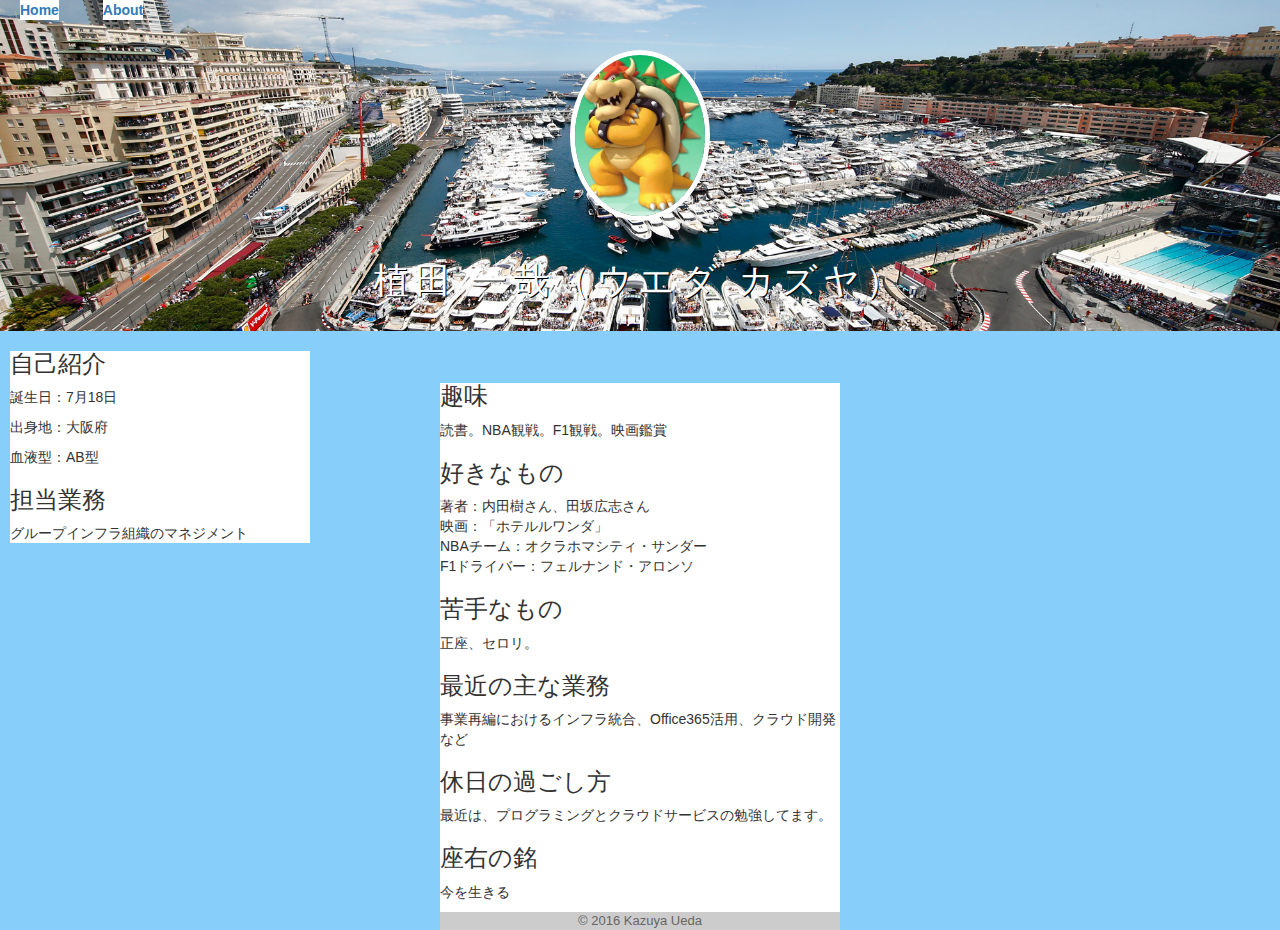
<file: index.html>
<!DOCTYPE html>
<html lang="ja">
  <head>
    <meta charset="utf-8">
    <meta http-equiv="X-UA-Compatible" content="IE=edge">
    <meta name="viewport" content="width=device-width, initial-scale=1">
    <meta name="description" content="TechAcademy_PG特訓中！"/>
    <title>Profile</title>
    <!-- BootstrapのCSS読み込み -->
    <link rel="stylesheet" href="//maxcdn.bootstrapcdn.com/bootstrap/3.3.5/css/bootstrap.min.css">
    <!-- jQuery読み込み -->
    <script src="//ajax.googleapis.com/ajax/libs/jquery/1.11.3/jquery.min.js"></script>
    <!-- BootstrapのJS読み込み -->
    <script src="//maxcdn.bootstrapcdn.com/bootstrap/3.3.5/js/bootstrap.min.js"></script>
   <link rel="stylesheet" href="profile.css" />
  </head>
  <body>
    <header>
      <nav>
        <ul>
          <li><a href="index.html">Home</a></li>
          <li><a href="https://github.com/u-kazuya27" class="selected">About</a></li>
        </ul>
      </nav>
      <div id="logo">
			<img src="Photo/kuppa.jpg" alt="植田 一哉" />
			<br>
			<br>
			<h1>植田 一哉（ウエダ カズヤ）</h1>
      </div>
    </header>
      <div class="basicProfile">
      <section>
			    <h3>自己紹介</h3>
				<p>誕生日：7月18日</p>
				<p>出身地：大阪府</p>
				<p>血液型：AB型</p>
	
			<h3>担当業務</h3>
	        <p>グループインフラ組織のマネジメント</p>
	   </section>	
		</div>
		<div class="Profile2_mainCenter">
		    <section>
					<h3>趣味</h3>
					 <p>読書。NBA観戦。F1観戦。映画鑑賞<br></p>
					<h3>好きなもの</h3>
					 <p>著者：内田樹さん、田坂広志さん<br>映画：「ホテルルワンダ」<br>NBAチーム：オクラホマシティ・サンダー<br>F1ドライバー：フェルナンド・アロンソ<br></p>
					<h3>苦手なもの</h3>
					 <p>正座、セロリ。<br></p>
					<h3>最近の主な業務</h3>
					 <p>事業再編におけるインフラ統合、Office365活用、クラウド開発など</p>
					<h3>休日の過ごし方</h3>
					 <p>最近は、プログラミングとクラウドサービスの勉強してます。<br></p>
					<h3>座右の銘</h3>
					 <p>今を生きる<br></p>
			</section>
	  <footer>
        <p>&copy; 2016 Kazuya Ueda</p>
      </footer>
		</div>
  </body>
</html>
</file>
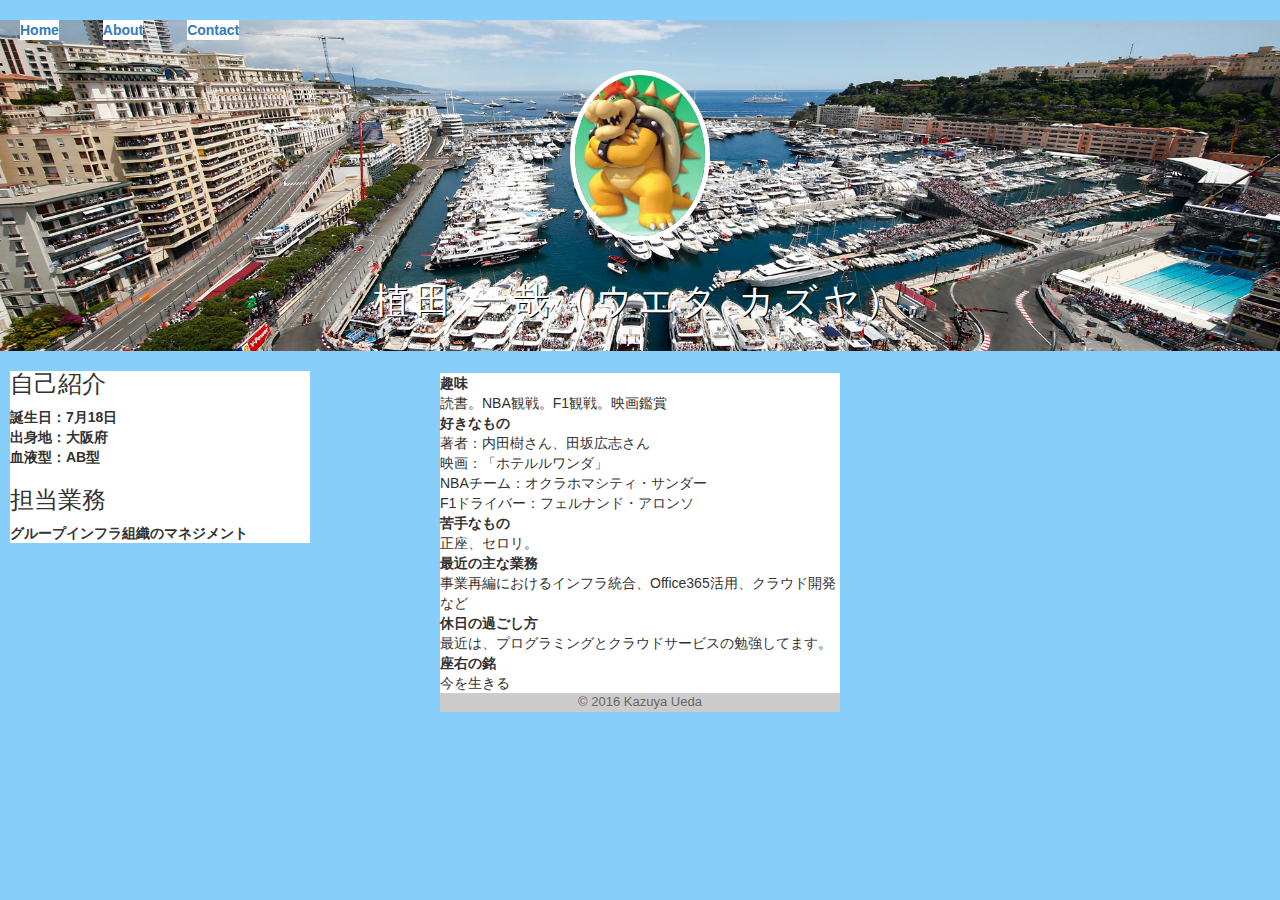
<file: profile.html>
<!DOCTYPE html>
<html lang="ja">
  <head>
    <meta charset="utf-8">
    <meta http-equiv="X-UA-Compatible" content="IE=edge">
    <meta name="viewport" content="width=device-width, initial-scale=1">
    <title>Profile</title>
    <!-- BootstrapのCSS読み込み -->
    <link rel="stylesheet" href="//maxcdn.bootstrapcdn.com/bootstrap/3.3.5/css/bootstrap.min.css">
    <!-- jQuery読み込み -->
    <script src="//ajax.googleapis.com/ajax/libs/jquery/1.11.3/jquery.min.js"></script>
    <!-- BootstrapのJS読み込み -->
    <script src="//maxcdn.bootstrapcdn.com/bootstrap/3.3.5/js/bootstrap.min.js"></script>
  　<link rel="stylesheet" href="profile.css" />
  </head>
  
  <body>
　　<header>
      <nav>
        <ul>
          <li><a href="index.html">Home</a></li>
          <li><a href="about.html" class="selected">About</a></li>
          <li><a href="contact.html">Contact</a></li>
        </ul>
      </nav>
      <div id="logo">
			<img src="Photo/kuppa.jpg" alt="植田 一哉" />
			<br>
			<br>
			<h1>植田 一哉（ウエダ カズヤ）</h1>
      </div>
    </header>
      <div class="basicProfile">
      <section>
			    <h3>自己紹介</h3>
				<dt>誕生日：7月18日</dt>
				<dt>出身地：大阪府</dt>
				<dt>血液型：AB型</dt>
	
			<h3>担当業務</h3>
	        <dt>
    		 グループインフラ組織のマネジメント
            </dt>
	   </section>	
		</div>
		<div class="Profile2_mainCenter">
		    <section>
					<dt>趣味</dt>
					 <dd>読書。NBA観戦。F1観戦。映画鑑賞<br></dd>
					<dt>好きなもの</dt>
					 <dd>著者：内田樹さん、田坂広志さん<br>映画：「ホテルルワンダ」<br>NBAチーム：オクラホマシティ・サンダー<br>F1ドライバー：フェルナンド・アロンソ<br></dd>
					<dt>苦手なもの</dt>
					 <dd>正座、セロリ。<br></dd>
					<dt>最近の主な業務</dt>
					 <dd>事業再編におけるインフラ統合、Office365活用、クラウド開発など</dd>
					<dt>休日の過ごし方</dt>
					 <dd>最近は、プログラミングとクラウドサービスの勉強してます。<br></dd>
					<dt>座右の銘</dt>
					 <dd>今を生きる<br></dd>
			</section>	
	  <footer>
        <p>&copy; 2016 Kazuya Ueda</p>
      </footer>
		</div>


  </body>
</html>
</file>
<file: profile.css>
* {
  margin: 0;
  padding: 0;
}

header {
  background-image: url("Photo/f1monocogp.JPG");
  background-position: center center;
  background-size: cover;
  background-repeat: no-repeat;
}

#logo {
  padding: 20px 0;
  text-align: center;
}

#logo img {
  max-width: 140px;
  border: 5px solid #fff;
  border-radius: 100%;
}

#logo h1 {
  letter-spacing: 0.15em;
  color: #fff;
  text-shadow: 1px 1px 0px #000;
}

nav ul li {
  margin: 0 20px;
   text-align: center;
   background: #fff;
   text-decoration: none;
   color: #999;
  font-weight: bold;
  display: inline-block;
}

body {
  background-color: #87CEFA;
}

.basicProfile {
  max-width: 300px;
  max-depth: 300px;
  margin: 10px 10px 10px 10px;
  background-color: #fff;
}

.Profile2_mainCenter {
  max-width: 400px;
  margin: -180px auto;
  background-color: #fff;
}

footer {
  max-width: 400px;
  padding: 20;
  font-size: 93%;
  text-align: center;
  background-color: #ccc;
  color: #666;
}
</file>
